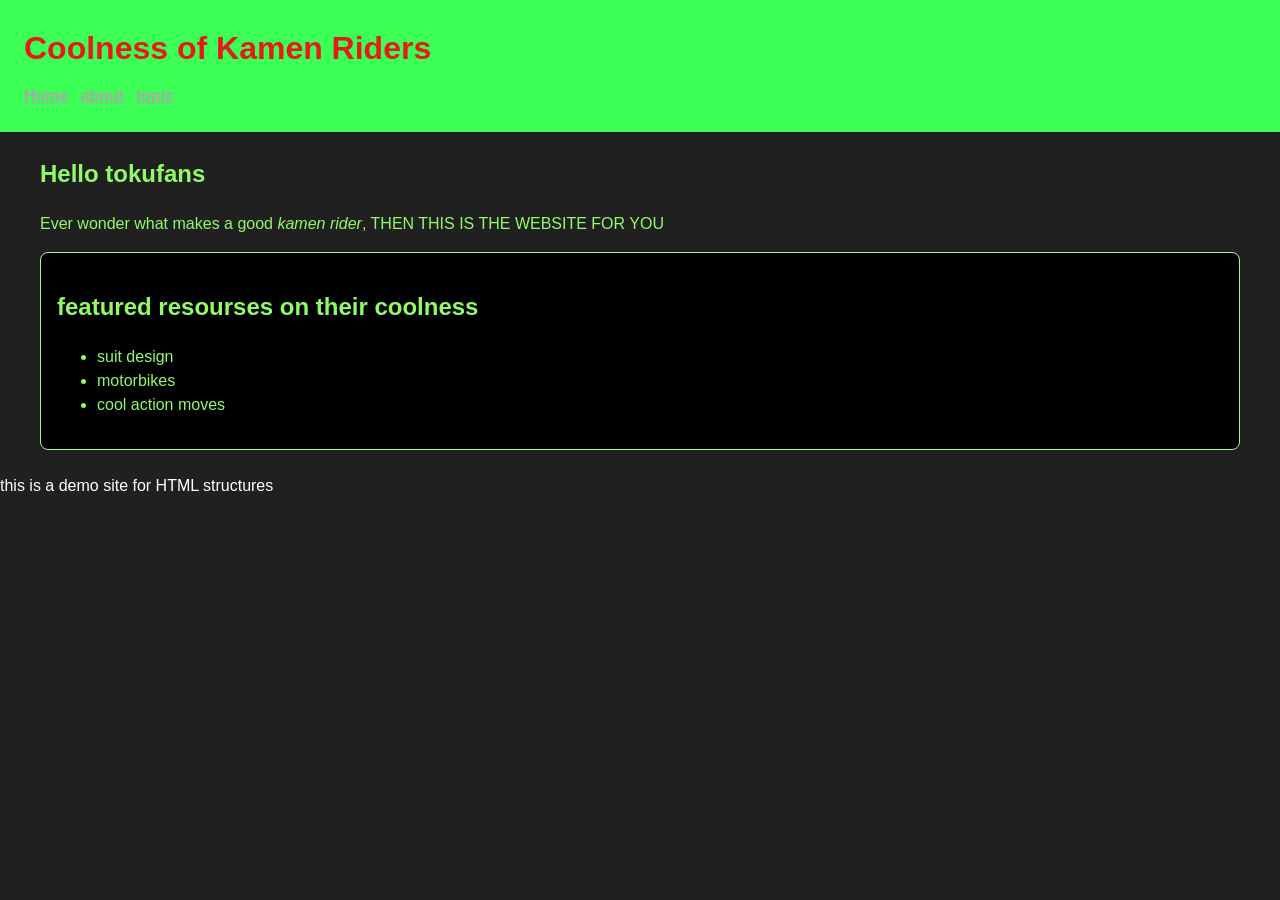
<file: index.html>
<!DOCTYPE html>
<html lang="en">

<head>
  <meta charset="utf-8">
  <meta name="viewport" content="width=device-width, initial-scale=1">
  <title>A kamen rider website</title>
  <link rel="stylesheet" href="styles.css">
</head>
<body>
  <header class="site-header">
    <h1>Coolness of Kamen Riders </h1>
    <nav class="nav-list">
    <a href="index.html">Home</a>
    <a href="about.html">about</a>
    <a href="topic.html">topic</a>
    </nav>
  </header>

  <main class="page">
    <section class="Introduction">
      <h2> Hello tokufans</h2>
      <p> Ever wonder what makes a good <i>kamen rider</i>, THEN THIS IS THE WEBSITE FOR YOU </p>
    </section>

    <section class="resources">
      <h2>featured resourses on their coolness</h2>
      <ul>
        <li>suit design</li>
        <li>motorbikes</li>
        <li>cool action moves</li>
      </ul>
    </section>
  </main>

        <footer class="footer">
          <p> this is a demo site for HTML structures</p>
        </footer>
    </body>
      </html>
</file>
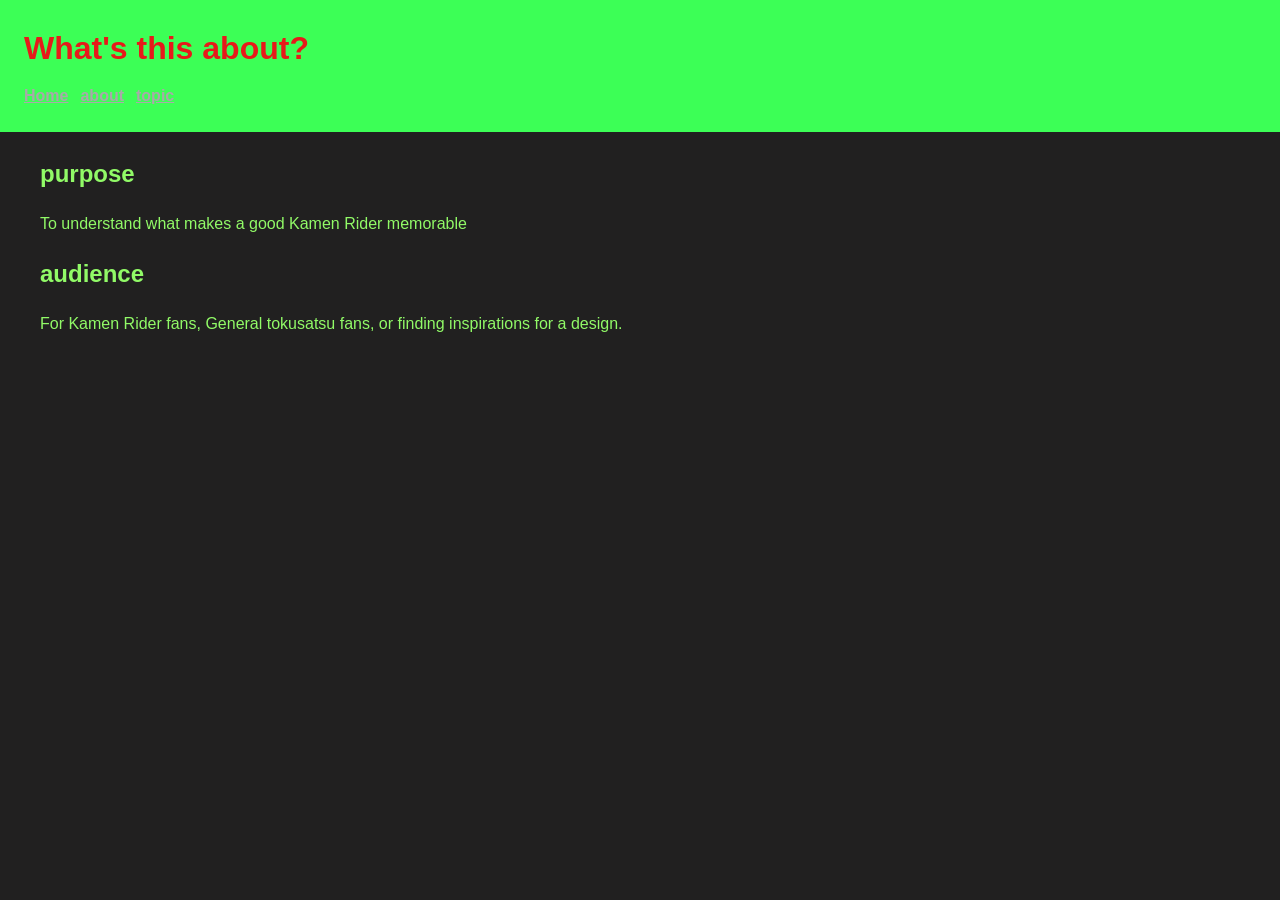
<file: about.html>
<!DOCTYPE html>
<html lang="en">

    <head>
        <meta charset="utf-8">
        <meta name="viewport" content="width=device-width, initial-scale=1">
        <title>About</title>
        <link rel="stylesheet" href="styles.css">
    </head>

<body> 
<header class=site-header>
    <h1>What's this about?</h1>
    <nav class="nav-list">
        <a href="index.html">Home</a>
        <a href="about.html">about</a>
        <a href="topic.html">topic</a>
    </nav>
</header>


<main class="page">
    <h2>purpose</h2>
    <p> To understand what makes a good Kamen Rider memorable</p>

    <h2>audience</h2>
    <p>For Kamen Rider fans, General tokusatsu fans, or finding inspirations for a design.</p>
</main>
</body>
</html>
</file>
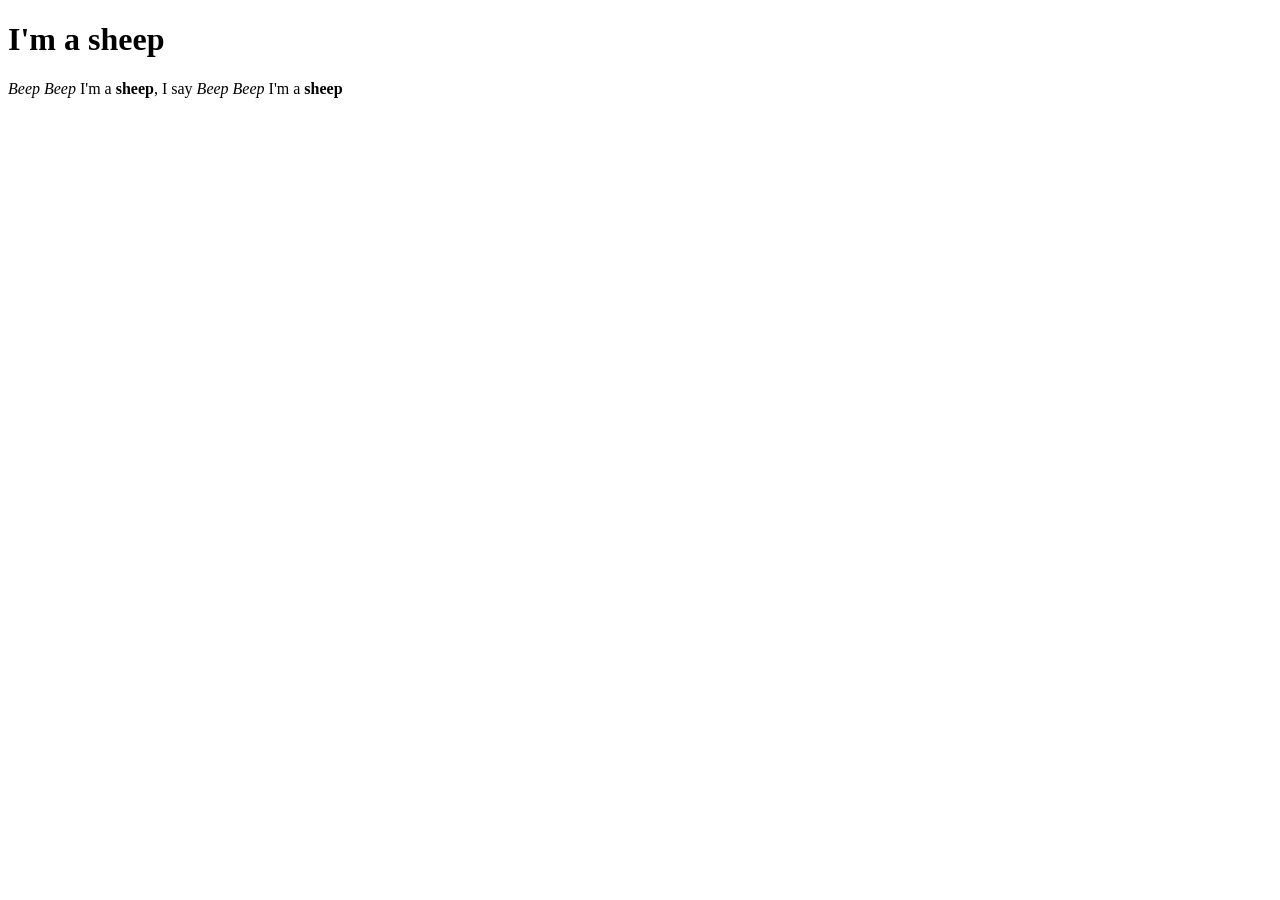
<file: test.html>
<!DOCTYPE html>
<html lang="en">

<head>
  <meta charset="utf-8">

  <title>I'm a sheep</title>
</head>

<body>
  <h1>I'm a sheep</h1>
  <p> <i> Beep Beep </i> I'm a <b>sheep</b>, I say <i> Beep Beep </i> I'm a <b>sheep</b> </p>
</body>

</html>
</file>
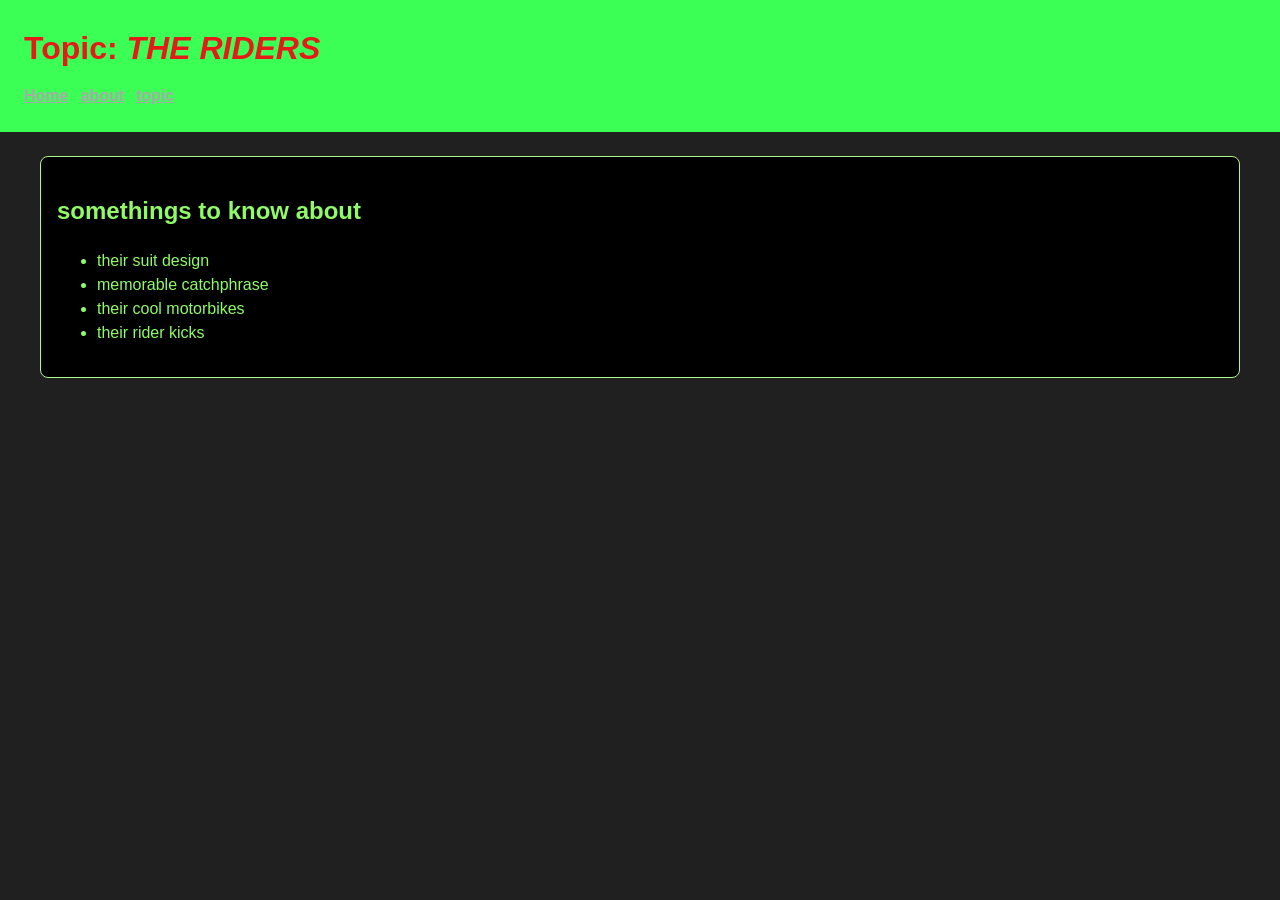
<file: topic.html>
<!doctype html>
<html lang="en">

    <head>
        <meta charset="utf-8">
        <meta name="viewport" content="width=device-width, initial-scale=1">
        <title>topic: what makes a good Kamen rider design. </title>
        <link rel="stylesheet" href="styles.css">
    </head>

    <body>
        <header class="site-header">
            <h1>Topic: <i>THE RIDERS</i></h1>
            <nav class="nav-list">
                <a href="index.html">Home</a>
                <a href="about.html">about</a>
                <a href="topic.html">topic</a>
            </nav>
        </header>
    
    <main class="page">
        <section class="resources">
        <h2> somethings to know about</h2>
    <ul>
        <li>their suit design</li>
        <li>memorable catchphrase</li>
        <li>their cool motorbikes</li>
        <li>their rider kicks</li>
    </ul>
        </section>
    </main>
</body>
</html>
</file>
<file: styles.css>
body {
    margin: 0;
    color: #91fa67;
    background:rgb(33, 32, 32) ;
    font-family: 'Trebuchet MS', 'Lucida Sans Unicode', 'Lucida Grande', 'Lucida Sans', Arial, sans-serif;
    line-height: 1.5;
}

.site-header {
    background: rgb(60, 255, 86);
    color: rgb(231, 26, 26);
    padding: 24px;
}

.site-header h1 { 
    margin: 0 0 12px;
}

.nav-list{
    display: flex;
    gap: 12px;
}

.nav-list a {
    color:rgb(169, 169, 169);
    font-weight:bold;
}

.page {
    max-width: 1200px;
    margin: 24px auto;
    padding: 0 16px;
}

.intro, 
.resources {
    background: black;
    border: 1px solid #acf88e;
    border-radius: 8px;
    margin-bottom: 16px;
    padding: 16px;
}

.footer{
    color: white;
    font-weight: lighter;
}
</file>
